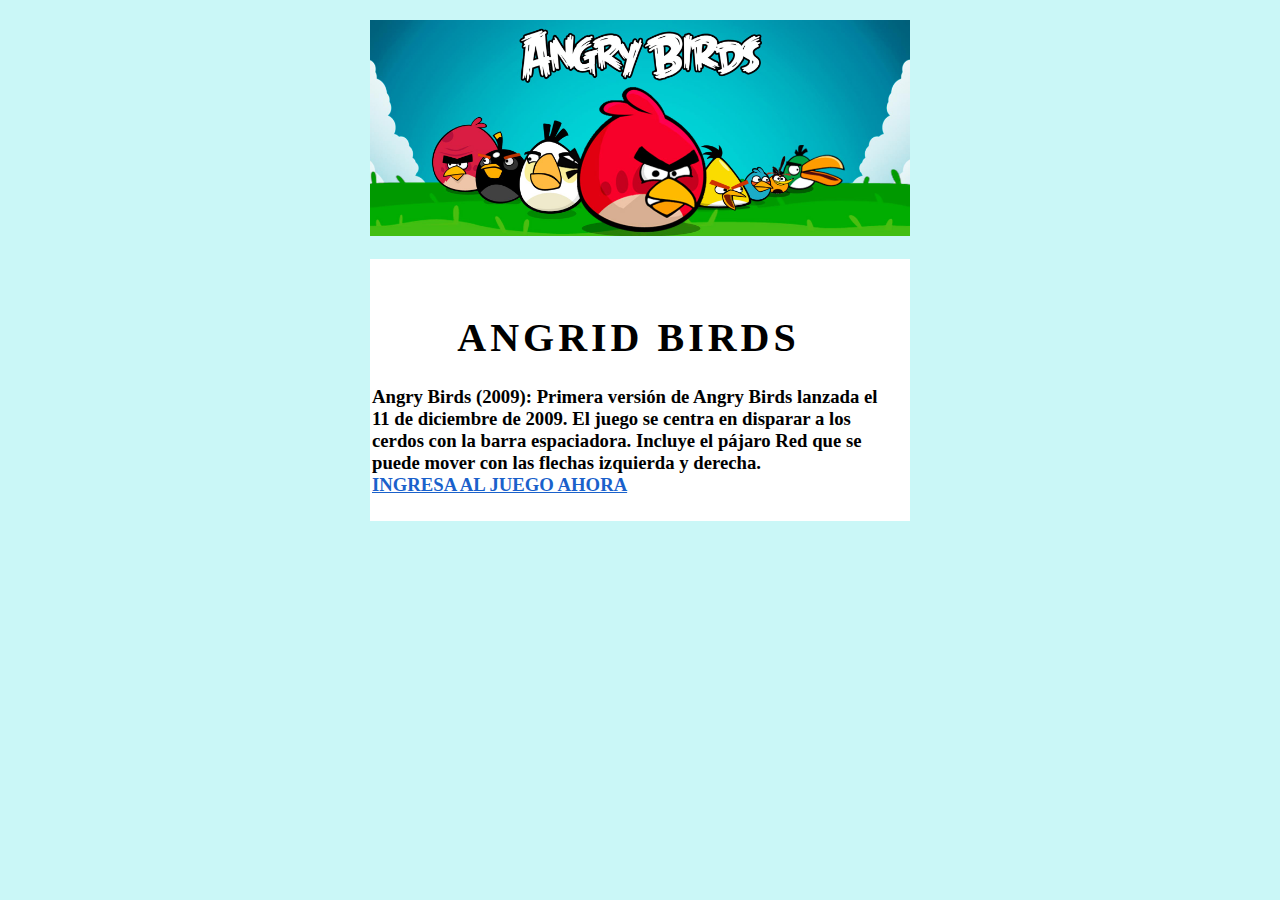
<file: index.html>
<!DOCTYPE html>
<html>
<head>
	<meta charset="utf-8">
	<title>ANGRID</title>
	<description ANGRID>
	<author Leidy Sánchez></author>
	<link rel="stylesheet" type="text/css" href="estilo.css">
	<link rel="stylesheet" type="text/css" href="fontello.css">
	<style>
		body{
			width: 600px;
			margin: 0 auto;
		}
		h1{
			text-align: center;
		}
		#miCanvas{
			border: dotted 3px yellow;
			background: rgb(232, 151, 0);
		}
	</style>
</head>
<body >
	<!--Menu -->
	<!--Contenedor -->
	<div id="container">
		<!--Encabezado -->
		<header id="header">
			<!--<div id="logo">
				<img src="assets/imagenes/logo.png" alt="Logo de la tienda">
				<a href="index.html">Children's Store</a>
			</div>	-->
		</header>
		<!--Slider -->
		<div class="slider">
			<ul>
				<li><img src="imagenes/portada1.jpg" alt=""></li>
				<li><img src="imagenes/portada2.jpg" alt=""></li>
				<li><img src="imagenes/portada1.jpg" alt=""></li>
				<li><img src="imagenes/portada2.jpg" alt=""></li>
			</ul>
		</div>
		<!--Contenido -->
		<div id="content">
					<!--Contenido central-->

					<div id="central-text">
						<h1>ANGRID BIRDS</h1>
						<h3>
							Angry Birds (2009): Primera versión de Angry Birds lanzada el 11 de diciembre de 2009. El juego se centra en disparar a los cerdos con la barra espaciadora. Incluye el pájaro Red que se puede mover con las flechas izquierda y derecha.
							<br>
							<a href="index1_2.html">INGRESA AL JUEGO AHORA</a></li>
						</h3>

					</div>
				</div>
		</div>
	<!--JavaScript at end of body for optimized loading-->
</body>
</html>
</file>
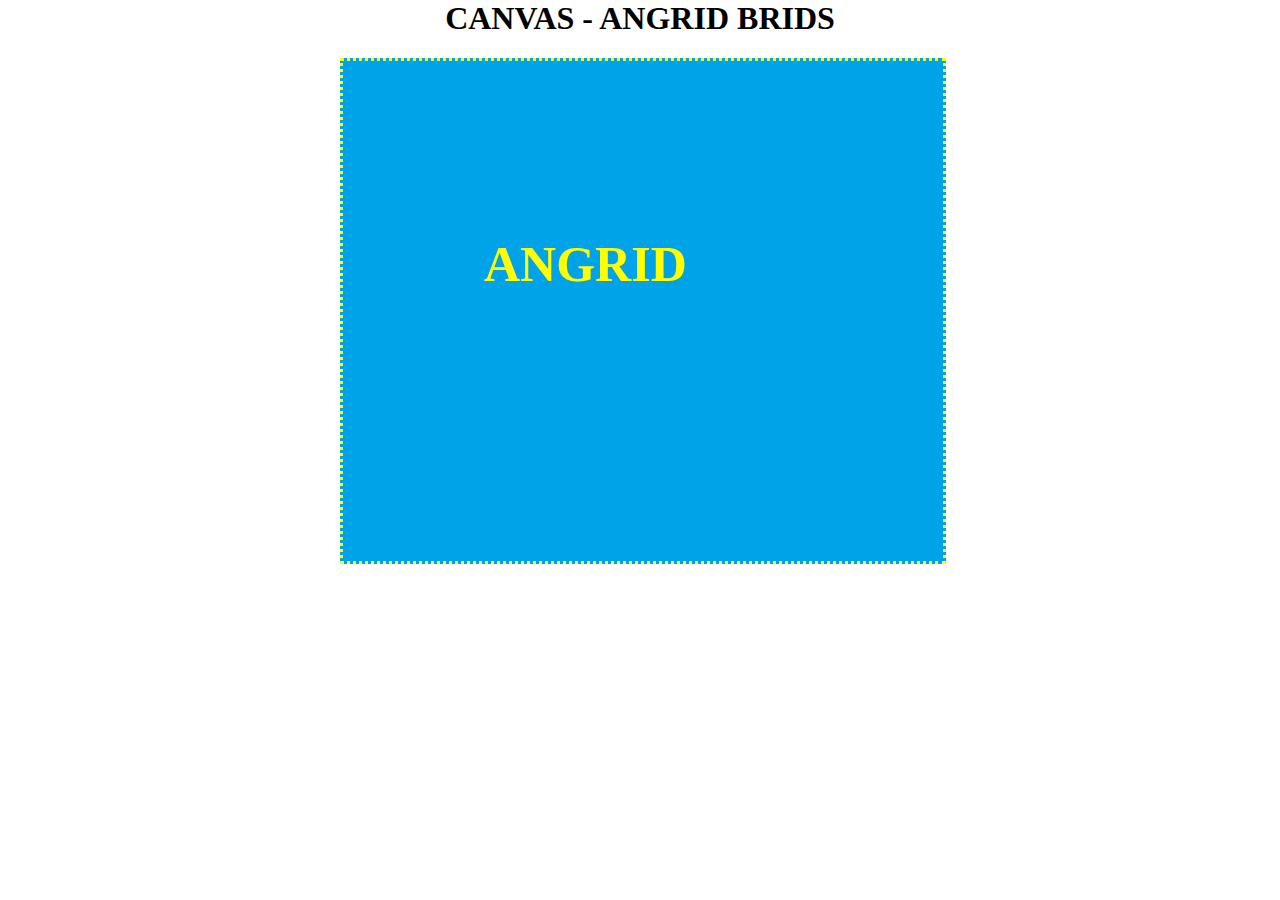
<file: index1_2.html>
<!DOCTYPE>
<html>
<head>
	<meta charset="utf-8">
	<title>INVASORES</title>
	<style>
		body{
			width: 600px;
			margin: 0 auto;
		}
		h1{
			text-align: center;
		}
		#miCanvas{
			border: dotted 3px yellow;
			background: rgb(0, 162, 232);
		}
	</style>
	<script>
        /****************
         VARIABLES
         ***************/
		var canvas,ctx;
        var x = 100;
        var y = 100;
        var KEY_ENTER = 13;
        var KEY_LEFT = 37;
        var KEY_UP = 38;
        var KEY_RIGHT = 39;
        var KEY_DOWN = 40;
        var BARRA = 32;
        var imagen, imagenEnemigo;
        var teclaPulsada = null;
        var tecla = [];
        var colorBala = "yellow";
        var balas_array = new Array();
        var enemigos_array = new Array();
        var balasEnemigas_array = new Array();
        var de;
        var puntos = 0;
        var finJuego = false;
        /****************
         OBJETOS
         ***************/
        function Bala(x,y,w) {
            this.x = x;
            this.y = y;
            this.w = w;
            this.dibuja = function() {
                ctx.save();
                ctx.fillStyle = colorBala;
                ctx.fillRect(this.x,this.y,this.w,this.w);
                this.y = this.y -4;
                ctx.restore();
            };
            this.dispara = function() {
                ctx.save();
                ctx.fillStyle = colorBala;
                ctx.fillRect(this.x,this.y,this.w,this.w);
                this.y = this.y +6;
                ctx.restore();
            };
        }

        function Jugador(x) {
            this.x = x;
            this.y = 450;
            this.w = 30;
            this.h = 15;
            this.dibuja = function(x) {
                this.x = x;
                ctx.drawImage(imagen,this.x,this.y,this.w,this.h);
            };
        }

        function Enemigo(x,y) {
            this.x = x;
            this.y = y;
            this.w = 35;
            this.veces = 0;
            this.dx = 5;
            this.ciclos = 0;
            this.num = 14;
            this.figura = true;
            this.vive = true;
            this.dibuja = function() {
                //retraso
                if (this.ciclos > 30) {
                    //saltos
                    if (this.veces > this.num) {
                        this.dx *= -1;
                        this.veces = 0;
                        this.num = 28;
                        this.y += 20;
                        this.dx = (this.dx > 0) ? this.dx++:this.dx--;
                    } else {
                        this.x += this.dx;
                    }
                    this.veces++;
                    this.ciclos = 0;
                    this.figura = !this.figura;
                } else {
                    this.ciclos++;
                }
                if (this.vive) {
                    if (this.figura) {
                        ctx.drawImage(imagenEnemigo,0,0,40,30,this.x,this.y,35,30);
                    } else {
                        ctx.drawImage(imagenEnemigo,50,0,35,30,this.x,this.y,35,30);
                    }
                } else {
                ctx.fillStyle = "black";
                ctx.fillRect(this.x,this.y,35,30);
                }
            };
        }
        /*******************
         * FUNCIONES
         *******************/
		function anima(){
            if (finJuego == false) {
                requestAnimationFrame(anima);
                verifica();
                pinta();
                colisiones();
            }
        }

        function score() {
            ctx.save();
            ctx.fillStyle = "white";
            ctx.clearRect(0,0,canvas.width,40);
            ctx.font = "bold 20px Courier";
            ctx.fillText("SCORE: "+puntos,10,20);
            ctx.restore();
        }

        function mensaje(cadena) {
            var lon = (canvas.width-(53*cadena.length))/2;
            ctx.fillStyle = "yellow";
            ctx.clearRect(0,0,canvas.width,canvas.height);
            ctx.font = "bold 50px Rosewood Std";
            ctx.fillText(cadena,lon,220);
        }

        function colisiones() {
            for (var i = 0; i < enemigos_array.length; i++) {
                for (var j = 0; j < balas_array.length; j++) {
                    enemigo = enemigos_array[i];
                    bala = balas_array[j];
                    if (enemigo != null && bala != null) {
                        if ((bala.x > enemigo.x) &&
                        (bala.x < enemigo.x + enemigo.w) &&
                        (bala.y > enemigo.y) &&
                        (bala.y < enemigo.y + enemigo.w)) {
                            enemigo.vive = false;
                            enemigos_array[i] = null;
                            balas_array[j] = null;
                            puntos += 10;
                            boing.play();
                        }
                    }
                }
            }
            for (var j = 0; j < balasEnemigas_array.length; j++) {
                bala = balasEnemigas_array[j];
                if (bala != null) {
                    if ((bala.x > jugador.x) &&
                        (bala.x < jugador.x + jugador.w) &&
                        (bala.y > jugador.y) &&
                        (bala.y < jugador.y + jugador.h)) {
                            gameOver();
                    }
                }
            }
        }

        function gameOver() {
            ctx.clearRect(0,0,canvas.width, canvas.height);
            balas_array = [];
            enemigos_array = [];
            balasEnemigas_array = [];
            clearTimeout(de);
            finJuego = true;
            mensaje("THE END");
            fin.play();
        }

		function verifica(){
            if( tecla[KEY_RIGHT]) x+=10;
            if( tecla[KEY_LEFT]) x-=10;
            //verifica cañon
            if (x > canvas.width-10) x = canvas.width -10;
            if(x < 0) x = 0;
            //disparo
            if (tecla[BARRA]) {
                balas_array.push(new Bala(jugador.x+12,jugador.y-3,5));
                tecla[BARRA]= false;
                disparaEnemigo();
                disparo.play();
            }
        }

		function pinta(){
            ctx.clearRect(0,0,canvas.width,canvas.height);
            score();
            jugador.dibuja(x);
            //Balas
            for (var i =0; i < balas_array.length; i++) {
                if (balas_array[i]!=null) {
                    balas_array[i].dibuja();
                    if (balas_array[i].y < 0) balas_array[i] = null;
                }
            }
            //Balas enemigas
            for (var i =0; i < balasEnemigas_array.length; i++) {
                if (balasEnemigas_array[i] != null) {
                    balasEnemigas_array[i].dispara();
                    if (balasEnemigas_array[i].y > canvas.height) balasEnemigas_array[i] = null;
                }
            }
            //enemigos
            numEnemigos = 0;
            for (var i =0; i < enemigos_array.length; i++) {
                if (enemigos_array[i] != null) {
                    enemigos_array[i].dibuja();
                    numEnemigos++;
                    if (enemigos_array[i].y == jugador.y) gameOver();
                }
            }
            if(numEnemigos == 0) gameOver();
        }

        function disparaEnemigo() {
            var ultimos = new Array();
            for (var i = enemigos_array.length-1; i >0; i--) {
                if (enemigos_array[i] != null) {
                    ultimos.push(i);
                }
                if(ultimos.length == 10) break;
            }
            d = ultimos[Math.floor(Math.random()*10)];
            balasEnemigas_array.push(new Bala(enemigos_array[d].x + enemigos_array[d].w/2,enemigos_array[d].y,5));
        }

		window.requestAnimationFrame=(function(){
			return window.requestAnimationFrame ||
			window.webkitRequestAnimationFrame ||
			window.mozRequestAnimationFrame ||
			function(callback){
				window.setTimeout(callback,17);}
        }) ();

        /************************
         * LISTENER
         ***********************/
        document.addEventListener("keydown",function(e) {
            teclaPulsada=e.keyCode;
            tecla[e.keyCode]=true;
        });

        document.addEventListener("keyup",function(e) {
            tecla[e.keyCode]=false;
        });

        //inicio
        window.onload = function(){
			canvas = document.getElementById("miCanvas");
			if (canvas && canvas.getContext) {
				ctx = canvas.getContext("2d");
				if (ctx) {
                    var boing = document.getElementById("boing");
                    var disparo = document.getElementById("disparo");
                    var intro = document.getElementById("intro");
                    var fin = document.getElementById("fin");
                    x = canvas.width/2;
                    imagen = new Image();
                    imagenEnemigo = new Image();
                    imagen.src = "imagenes/angridrojo.fw.png";
                    imagenEnemigo.src = "imagenes/angrid.fw.png";
                    mensaje("ANGRID");
                    intro.play();
                    imagen.onload = function () {
                        jugador = new Jugador(0);
                        setTimeout(anima,3500);
                    }
                    imagenEnemigo.onload = function () {
                        for (var i = 0; i < 5; i++) {
                            for (var j = 0; j < 10; j++) {
                                enemigos_array.push(new Enemigo(100+40*j,30+45*i));
                            }
                        }
                        de = setTimeout(disparaEnemigo,3500);
                    }
				} else {
					alert("Error al crear contexto");
				}
			}
		}
	</script>
</head>
<body>
	<h1>CANVAS - ANGRID BRIDS</h1>
	<canvas id="miCanvas" width="600px" height="500px">
	Tu navegador no soporta el CANVAS
    </canvas>
    <audio id="boing">
        <source src="sonidos/boing.mp3">
        <source src="sonidos/boing.ogg">
    </audio>
    <audio id="disparo">
        <source src="sonidos/disparo.mp3">
        <source src="sonidos/disparo.ogg">
    </audio>
    <audio id="intro">
        <source src="sonidos/intro.mp3">
        <source src="sonidos/intro.ogg">
    </audio>
    <audio id="fin">
        <source src="sonidos/gameOver.mp3">
        <source src="sonidos/gameOver.ogg">
    </audio>
</body>
</html>
</file>
<file: estilo.css>
* {
  padding: 0px;
  margin: 0px;
}

body {
  background-color: #caf7f7;
}

a {
  color: #1a61cb;
}

a:visited {
  color: #fafafa;
}

a:hover {
  color: #234476;
}

.slider {
  width: 100%;
  margin: auto;
  overflow: hidden;
}

.slider ul {
  display: flex;
  padding: 0px;
  width: 400%;

  animation: cambio 20s infinite alternate;
}

.slider li {
  width: 100%;
  list-style: none;
}

.slider img {
  width: 100%;
}

@keyframes cambio {
  0% {
    margin-left: 0;
  } /*No pasa nada*/
  20% {
    margin-left: 0;
  } /*4s la imagen se queda quieta*/
  /*Transicion de img a img 1 seg*/
  25% {
    margin-left: -100%;
  } /*Img2 queda quieta por 4s*/
  45% {
    margin-left: -100%;
  }

  50% {
    margin-left: -200%;
  } /*Img3 queda quieta por 4s*/
  70% {
    margin-left: -200%;
  }

  75% {
    margin-left: -300%;
  } /*Coloco las 4 img*/
  100% {
    margin-left: -300%;
  }
}

/*Container*/
#container {
  width: 90%;
  margin: 0px auto;
  box-shadow: 0px 0px 10 gray;
}

#container p h2 {
  color: #a7ff33;
}

/*Header*/
#header {
  height: 20px;
}

/*Menu*/
#menu {
  clear: both;
  background: #c69bf1;
  color: #fff;
  height: 55px;
  border-bottom: 4px solid #2013ee;
}

#menu ul {
  list-style: none;
  margin: 0px auto;
  margin-left: 25px;
}

#menu ul li {
  line-height: 55px;
  float: left;
  border-right: 1px solid #363636;
}

#menu a {
  display: block;
  color: #fff;
  text-decoration: none;
  padding-left: 12px;
  padding-right: 12px;
  transition: all 30px;
}

#menu a:hover {
  background: #2b6363;
}

/*content*/
#content {
  margin: 0px auto;
  overflow: hidden;
  background: #fff;
}

/*formulario*/
.form_container {
  width: 60%;
}

/*central text*/
#central-text {
  width: 95%;
  min-height: 200px;
  float: right;
  padding: 25px;
}

#central-text h1 {
  font-size: 2.5em;
  margin-bottom: 5px;
  font-weight: bold;
  text-align: center;
  letter-spacing: 4px;
  margin-top: 10px;
  padding: 20px;
}

#central-text p {
  font-size: 2em;
  color: #000;
  text-align: center;
  margin-bottom: 10px;
}

/*central*/
#central {
  width: 95%;
  min-height: 525px;
  float: right;
  padding: 25px;
}

#central h1 {
  font-size: 2.5em;
  margin-bottom: 5px;
  font-weight: bold;
  text-align: center;
  letter-spacing: 4px;
  border-bottom: 3px solid #ccc;
  margin-top: 10px;
  padding: 20px;
}

/*productos*/
.product {
  width: 30%;
  float: left;
  margin-left: 10px;
  margin-right: 10px;
  text-align: center;
}

.product img {
  margin: 10px;
  width: 200px;
  height: 300px;
  box-shadow: 0px 0px 8px 0px #f8fea1;
}

.product h2 {
  font-size: 1em;
  color: #9e9e9e;
  text-align: center;
  margin-bottom: 10px;
}

.product p {
  font-weight: bold;
  color: #6b9fd6 !important;
  margin-bottom: 10px;
}

/*pie de pagina*/
#footer {
  clear: both;
  text-align: center;
  padding-top: 10px;
  padding-bottom: 10px;
  border-top: 4px solid #2013ee;
}
</file>
<file: fontello.css>
@font-face {
  font-family: 'fontello';
  src: url('../font/fontello.eot?64454453');
  src: url('../font/fontello.eot?64454453#iefix') format('embedded-opentype'),
       url('../font/fontello.woff2?64454453') format('woff2'),
       url('../font/fontello.woff?64454453') format('woff'),
       url('../font/fontello.ttf?64454453') format('truetype'),
       url('../font/fontello.svg?64454453#fontello') format('svg');
  font-weight: normal;
  font-style: normal;
}
/* Chrome hack: SVG is rendered more smooth in Windozze. 100% magic, uncomment if you need it. */
/* Note, that will break hinting! In other OS-es font will be not as sharp as it could be */
/*
@media screen and (-webkit-min-device-pixel-ratio:0) {
  @font-face {
    font-family: 'fontello';
    src: url('../font/fontello.svg?64454453#fontello') format('svg');
  }
}
*/
 
 [class^="icon-"]:before, [class*=" icon-"]:before {
  font-family: "fontello";
  font-style: normal;
  font-weight: normal;
  speak: never;
 
  display: inline-block;
  text-decoration: inherit;
  width: 1em;
  margin-right: .2em;
  text-align: center;
  /* opacity: .8; */
 
  /* For safety - reset parent styles, that can break glyph codes*/
  font-variant: normal;
  text-transform: none;
 
  /* fix buttons height, for twitter bootstrap */
  line-height: 1em;
 
  /* Animation center compensation - margins should be symmetric */
  /* remove if not needed */
  margin-left: .2em;
 
  /* you can be more comfortable with increased icons size */
  /* font-size: 120%; */
 
  /* Font smoothing. That was taken from TWBS */
  -webkit-font-smoothing: antialiased;
  -moz-osx-font-smoothing: grayscale;
 
  /* Uncomment for 3D effect */
  /* text-shadow: 1px 1px 1px rgba(127, 127, 127, 0.3); */
}
 
.icon-facebook:before { content: '\f09a'; } /* '' */
.icon-youtube-play:before { content: '\f16a'; } /* '' */
.icon-instagram:before { content: '\f16d'; } /* '' */
.icon-whatsapp:before { content: '\f232'; } /* '' */
.icon-twitter:before { content: '\f309'; } /* '' */
</file>
